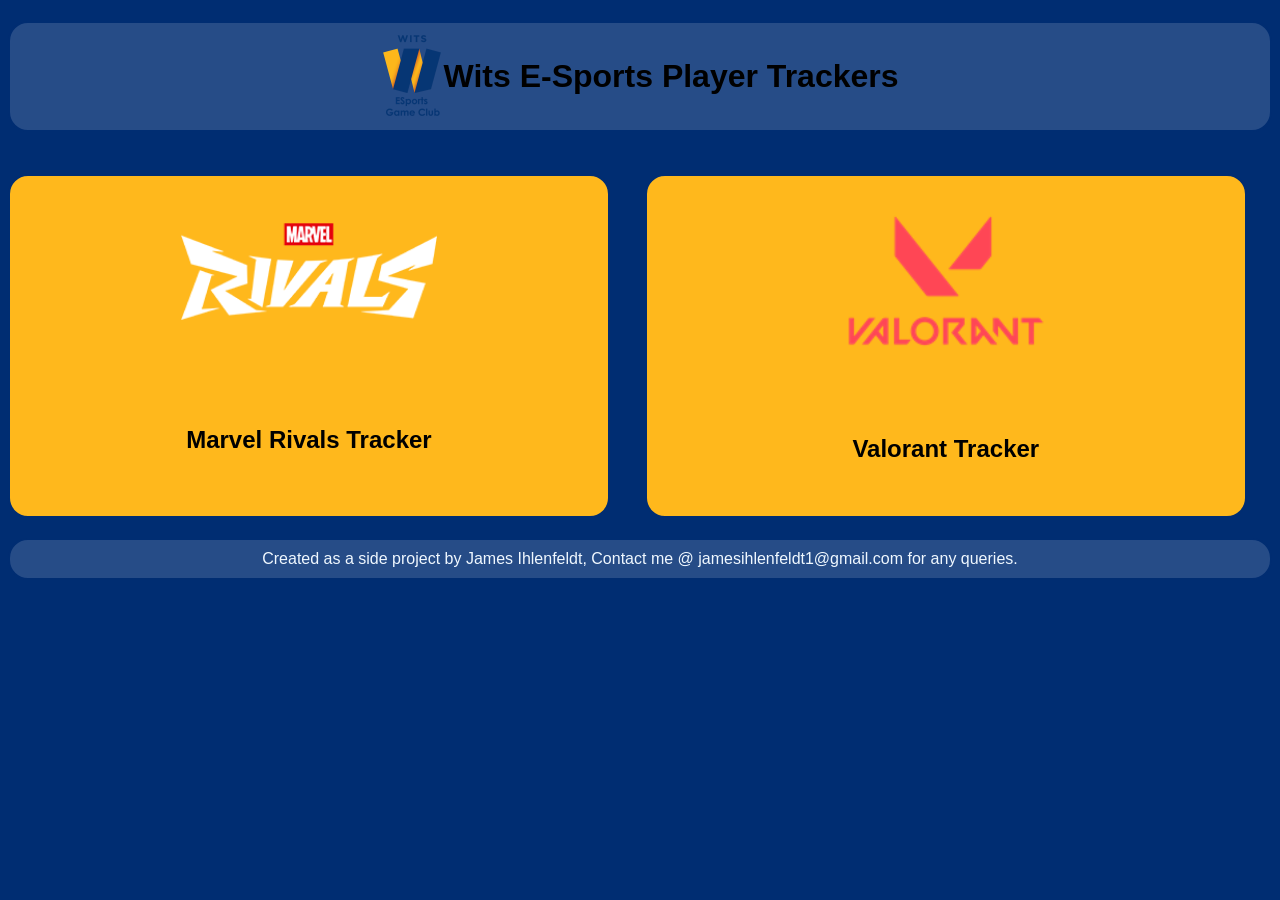
<file: index.html>
<!DOCTYPE html>
<html lang="en">
<head>
    <meta charset="UTF-8">
    <meta name="viewport" content="width=device-width, initial-scale=1.0">
    <title>Main Page Tracker</title>

    <link rel="stylesheet" href="./main.css" type="text/css">
    <link rel="stylesheet" href="">
    <link rel="icon" href="./witsLogo.png">
    
</head>

<body>
    <header>
        <h1 class="infoBlock" class="headerText">
           <img src="./witsLogo.png" alt="" width="5%">
            Wits E-Sports Player Trackers
            
        </h1>
    </header>
<div id="cards-container">
    
    <a href="./RivalsWebsite/rivalsTracker.html" class="GameTitle">
        <div class="infoBlock gamesProfile ">
            <img src="./RivalsWebsite/rivalsLogo.png" class="gameLogo" alt="">
         <h2 > Marvel Rivals Tracker</h2>
        </div>
    </a>
    <a href="./ValorantWebsite/valorantTracker.html" class="GameTitle">
        <div class="infoBlock gamesProfile">
            <img src="./ValorantWebsite/valorantLogo.png" class="gameLogo" alt="">
        <h2 > Valorant Tracker</h2>
        </div>
    </a>

</div>


<footer class="infoBlock" > 
    Created as a side project by James Ihlenfeldt, Contact me @ jamesihlenfeldt1@gmail.com for any queries.
</footer>
    
</body>

</html>

<script>

</script>
</file>
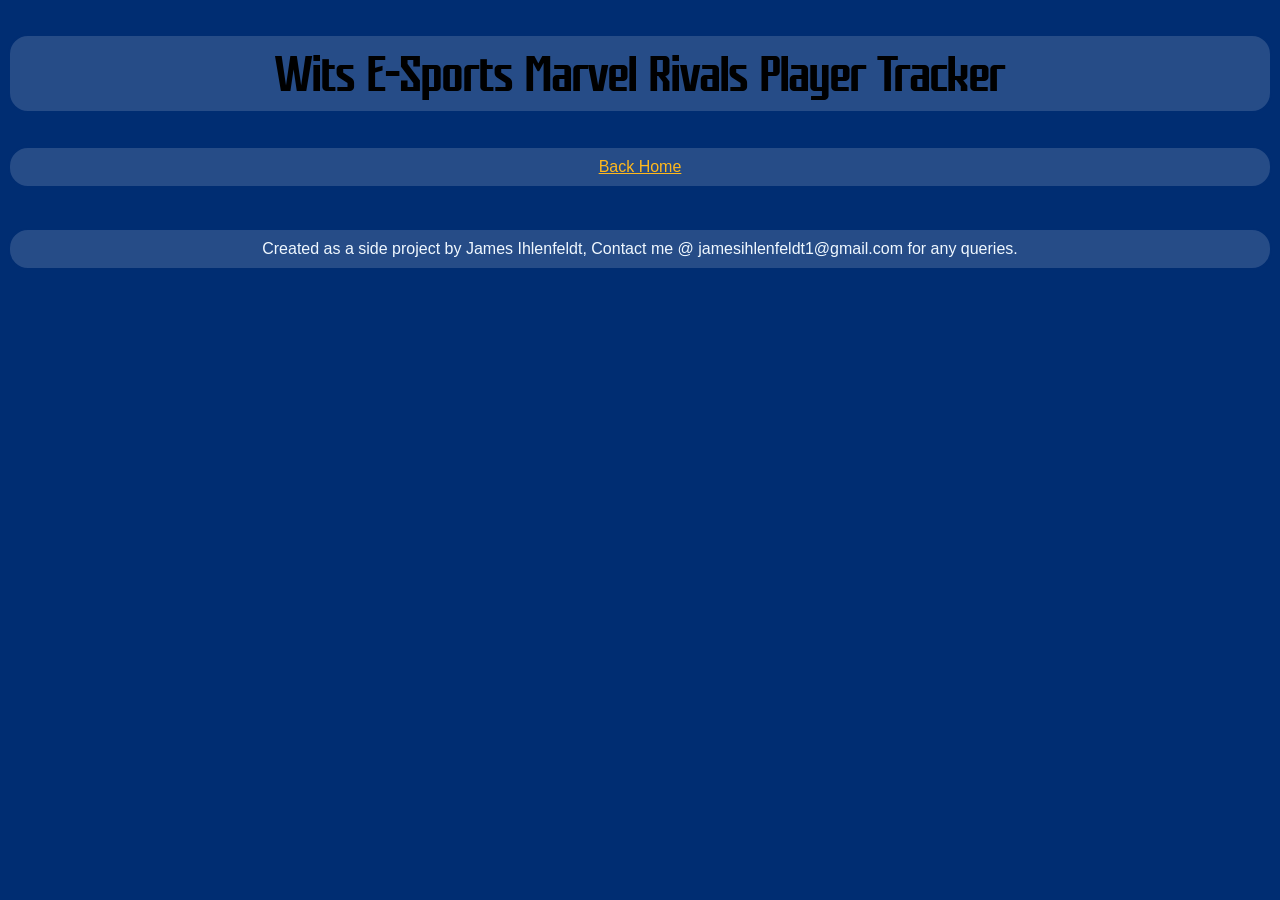
<file: RivalsWebsite/rivalsTracker.html>
<!DOCTYPE html>
<html lang="en">
<head>
    <meta charset="UTF-8">
    <meta name="viewport" content="width=device-width, initial-scale=1.0">
    <title>Rivals Tracker</title>

    <link rel="stylesheet" href="../main.css" type="text/css">
    <link rel="stylesheet" href="rivalsStyle.css" type="text/css">
    <!-- <link rel="stylesheet" href="./main.css" type="text/css"> -->
    <script src="./rivalsTracker.js" defer></script>
    <link rel="icon" href="./rivalsLogo.png">
    
</head>

<body>
    <header>
        <h1 class="infoBlock" id="headerText">Wits E-Sports Marvel Rivals Player Tracker</h1>
    </header>
    <a href="../index.html" class="headerText"><div class="infoBlock">
    Back Home
    </div></a>

<div id="cards-container"></div>


<footer class="infoBlock" > 
    Created as a side project by James Ihlenfeldt, Contact me @ jamesihlenfeldt1@gmail.com for any queries.
</footer>
    
</body>

</html>

<script>

</script>
</file>
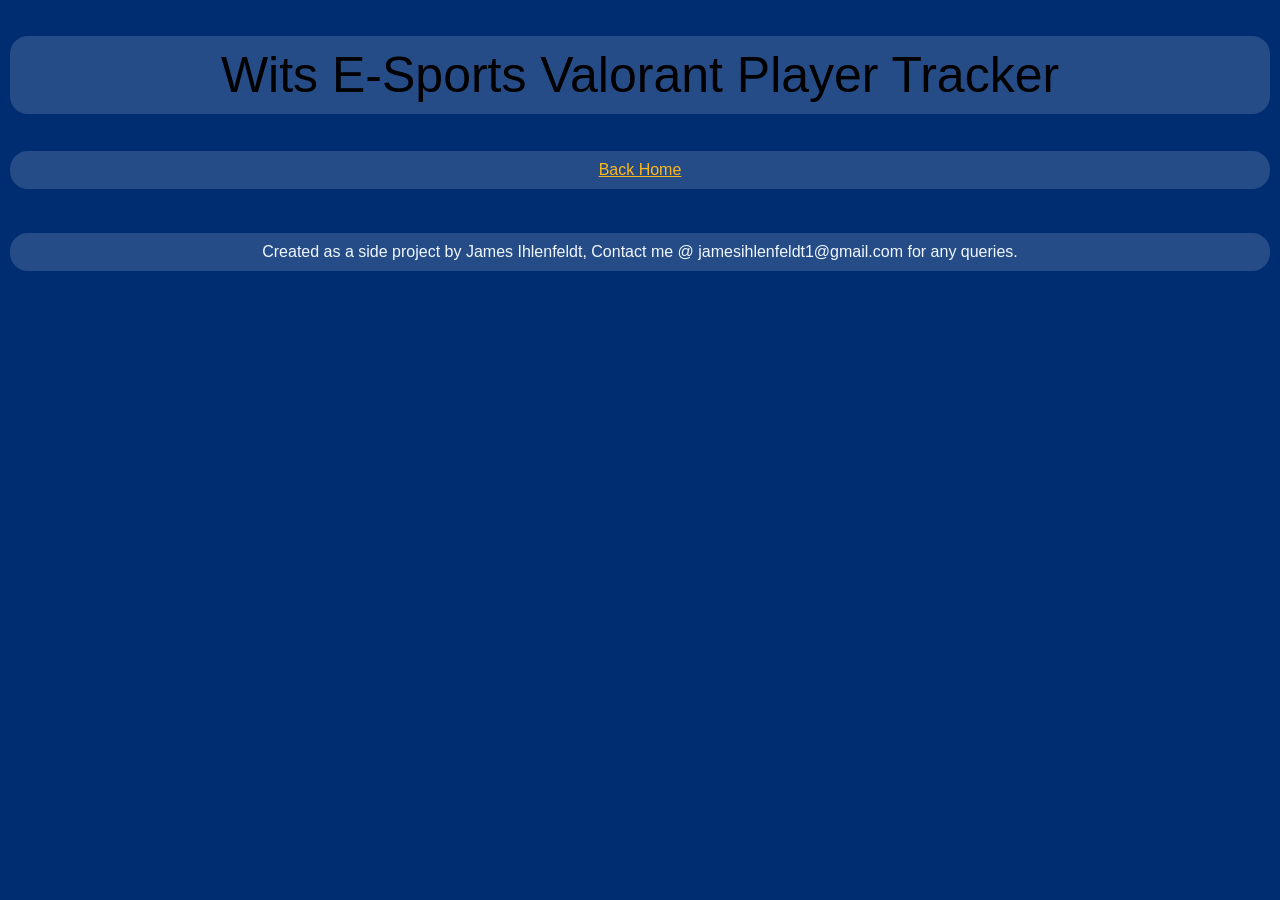
<file: ValorantWebsite/valorantTracker.html>
<!DOCTYPE html>
<html lang="en">
<head>
    <meta charset="UTF-8">
    <meta name="viewport" content="width=device-width, initial-scale=1.0">
    <title>Valorant Tracker</title>

    <!-- <link rel="stylesheet" href="./main.css" type="text/css"> -->
    <link rel="stylesheet" href="../main.css" type="text/css">
    <link rel="stylesheet" href="./valorantStyle.css" type="text/css">
    <script src="./valTracker.js" defer></script>
    <link rel="icon" href="./valorantLogo.png">
    
</head>

<body>
    <header>
        <h1 class="infoBlock" id="headerText">Wits E-Sports Valorant Player Tracker</h1>
    </header>
    <a href="../index.html" class="headerText"><div class="infoBlock">
        Back Home
    </div></a>

<div id="cards-container"></div>


<footer class="infoBlock" > 
    Created as a side project by James Ihlenfeldt, Contact me @ jamesihlenfeldt1@gmail.com for any queries.
</footer>
    
</body>

</html>

<script>

</script>
</file>
<file: main.css>
:root
{
    --wits_yellow : #FFB81C;
    --wits_blue : #002D72;
    
}
*
{
    font-family:'Segoe UI', Tahoma, Geneva, Verdana, sans-serif;
}


.headerText
{
    color: var(--wits_yellow);
}

body
{
    background: var(--wits_blue);
}

footer
{
    color : aliceblue;
}

#cards-container
{
    /* margin-left: 2%; */
    margin-right: 2%;
    display: grid;
    grid-template-columns: repeat(auto-fit, minmax(280px, 1fr));
    gap: 35px;
    padding-block: 20px;

}




.infoBlock, .trackersContainer {
    padding: 10px;
    border: 2px solid var(--wits_blue);
    border-radius: 20px;
    background: rgba(255, 255, 255, 0.15); 
}

.infoBlock{
        display: flex;
        flex-wrap: wrap;
    align-items: center;
    justify-content: center;
    text-align: center;
}

.gamesProfile
{
    display: grid;
    gap: 35px;
    padding-block: 20px;
    background-color: var(--wits_yellow);
    min-height: 300px;
}

.GameTitle 
{
      
      text-decoration: none;
      color: black;
}

.gameLogo{
    width: 256px;
    height: auto;
    display: inline;
}

.acglName {
    grid-area: title;
}

.mainHero {
    grid-area: hero;
    width: 100%;
    height: auto;
    border: black 2px dashed;
    border-radius: 12px;

}

.name {
    grid-area: name;
}

.GameName {
    grid-area: rivals;
}

.level {
    grid-area: level;
}

.roleContainer {
    grid-area: roles;
    display: block;
    align-items: center;
    gap: 12px;
}

.rankContainer {
    
    display: inherit; /* fix: gap needs a flex/grid context to work */
    align-items: center;
    justify-content: center;
    gap: 12px;

}

.roleLabel {
    font-weight: bold;
    margin-right: 8px;
}

/* Individual role entries */
.roleItem {
    display: inline-flex;
    align-items: center;
    gap: 6px;
    margin: 0;
    font-size: 0.95rem;
}

div .role
{
    border:none;
}


.roleIcon {
    width: 24px;
    height: 24px;
    object-fit: contain;
}

.trackersContainer {
    grid-area: trackers;
    display: flex;
    align-items: center;
    justify-content: space-around;
    flex-wrap: wrap;
    gap: 8px;

}

.infoBlock:hover
{
    background-color: rgba(255, 255, 255,0.5 );
}

.rankIcon
{
    height: 75px;
    width: auto;
    max-width: 100%;

}


/* ===== Tablet ===== */
@media (max-width: 768px) {
    #cards-container {
        /* margin-left: 4%; */
        margin-right: 4%;
        gap: 20px;
    }
 
    .rankIcon {
        height: 60px;
        width: 60px;
    }
}
 
/* ===== Phones ===== */
@media (max-width: 480px) {
    #cards-container {
        grid-template-columns: 1fr; /* single column on phones */
        /* margin-left: 3%; */
        margin-right: 3%;
        gap: 16px;
    }
 .gamesProfile {
    min-height: 220px;   /* 300px is a lot of scrolling on a phone */
    gap: 16px;
}

.gameTitle {
    font-size: 1.25rem;
}
    .player-card {
        grid-template-columns: 1fr; /* stack everything vertically */
        grid-template-areas:
            "title"
            "hero"
            "name"
            "rivals"
            "level"
            "rank"
            "roles"
            "trackers";
        padding: 10px;
        border-radius: 16px;
        gap: 10px;
    }
 
    .mainHero {
        max-width: 220px;
        margin: 0 auto;
    }
 
    .rankIcon {
        height: 50px;
        width: 50px;
    }
 

}
</file>
<file: RivalsWebsite/rivalsStyle.css>
@font-face {
    font-family: 'RivalsFont';
    src: url('./RivalsFont.ttf') format('truetype');
    
}

:root
{
    --wits_yellow : #FFB81C;
    --wits_blue : #002D72;
    
}

h1,h2,h3,h4,h5,h6{
     font-family: 'RivalsFont', sans-serif;
    font-size: 50px;
    font-weight: normal;
}

.player-card {
    display: grid;
    grid-template-columns: 1fr 1fr;
    grid-template-areas:
        "title      title"
        "name       hero"
        "rivals     hero"
        "level      rank"
        "roles      roles"
        "trackers   trackers";
 
    gap: 12px;
    background: var(--wits_yellow);
 
    width: 100%;
    margin: 0 auto;
    padding: 12px;
    border: 2px solid var(--wits_blue);
    border-radius: 25px;

}



/* ===== Tablet ===== */
@media (max-width: 768px) {
    #cards-container {
        /* margin-left: 4%; */
        margin-right: 4%;
        gap: 20px;
    }
 
    .rankIcon {
        height: 60px;
        width: 60px;
    }
}
 
/* ===== Phones ===== */
@media (max-width: 480px) {
    #cards-container {
        grid-template-columns: 1fr; /* single column on phones */
        /* margin-left: 3%; */
        margin-right: 3%;
        gap: 16px;
    }
 
    .player-card {
        grid-template-columns: 1fr; /* stack everything vertically */
        grid-template-areas:
            "title"
            "hero"
            "name"
            "rivals"
            "level"
            "rank"
            "roles"
            "trackers";
        padding: 10px;
        border-radius: 16px;
        gap: 10px;
    }
 
    .mainHero {
        max-width: 220px;
        margin: 0 auto;
    }
 
    .rankIcon {
        height: 50px;
        width: 50px;
    }
 

}
</file>
<file: ValorantWebsite/valorantStyle.css>
/* @font-face {
     font-family: 'RivalsFont';
    src: url('./RivalsFont.ttf') format('truetype');
    
} */

:root
{
    --wits_yellow : #FFB81C;
    --wits_blue : #002D72;
    
}

h1,h2,h3,h4,h5,h6{
     font-family: 'RivalsFont', sans-serif;
    font-size: 50px;
    font-weight: normal;
}




.player-card {
    display: grid;
    grid-template-columns: 1fr 1fr;
    grid-template-areas:
        "title      title"
        "name       hero"
        "rivals     hero"
        "level       rank"
        "roles      roles"
        "trackers   trackers";
 
    gap: 12px;
    background: var(--wits_yellow);
 
    width: 100%;
    margin: 0 auto;
    padding: 12px;
    border: 2px solid var(--wits_blue);
    border-radius: 25px;

}



/* ===== Tablet ===== */
@media (max-width: 768px) {
    #cards-container {
        /* margin-left: 4%; */
        margin-right: 4%;
        gap: 20px;
    }
 
    .rankIcon {
        height: 60px;
        width: 60px;
    }
}
 
/* ===== Phones ===== */
@media (max-width: 480px) {
    #cards-container {
        grid-template-columns: 1fr; /* single column on phones */
        /* margin-left: 3%; */
        margin-right: 3%;
        gap: 16px;
    }
 
    .player-card {
        grid-template-columns: 1fr; /* stack everything vertically */
        grid-template-areas:
            "title"
            "hero"
            "name"
            "rivals"
            "level"
            "rank"
            "roles"
            "trackers";
        padding: 10px;
        border-radius: 16px;
        gap: 10px;
    }
 
    .mainHero {
        max-width: 220px;
        margin: 0 auto;
    }
 
    .rankIcon {
        height: 50px;
        width: 50px;
    }
 

}
</file>
